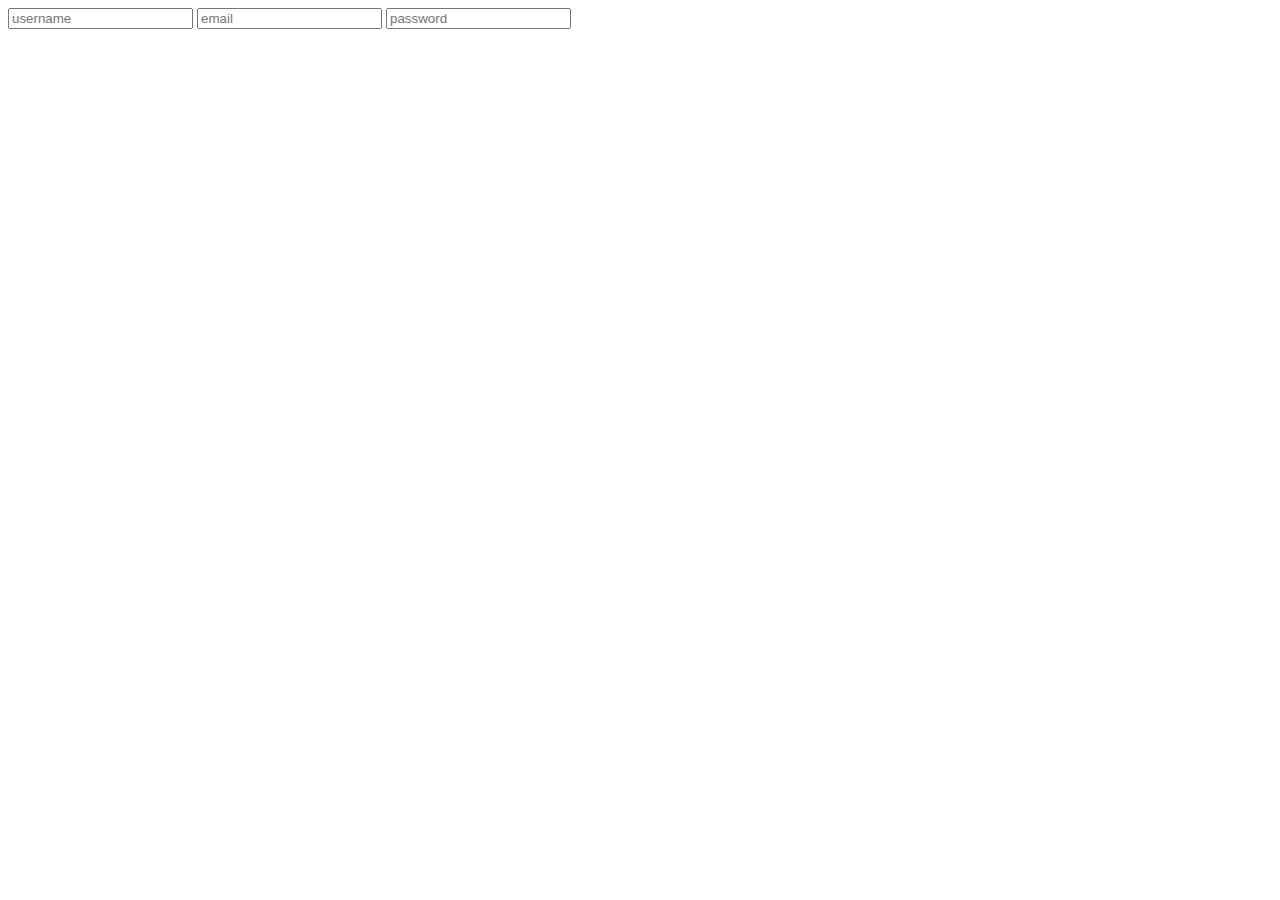
<file: signup.html>
<!DOCTYPE html>
<html lang="en">
<head>
    <meta charset="UTF-8">
    <meta http-equiv="X-UA-Compatible" content="IE=edge">
    <meta name="viewport" content="width=device-width, initial-scale=1.0">
    <title>Sign up page</title>
    <link rel="stylesheet" href="index.html">


</head>
<body>
    <form>
        <input  id="username" placeholder="username" type="text">
        <input  id="email" placeholder="email" type="text">
        <input  id="password" placeholder="password" type="text">
    </form>
</body>

</html>

<script>
    var form = document.querySelector("form");
    var userData = JSON.parse(localStorage.getItem("userData"));


    form.addEventListener("submit",function(event){
        event.preventDefault();
        var data = { 
            Email:form.email.value,
        }

        if(userData==null){
            alert("Create Account")
        }
        else if(userData.email == data.email && userData.password == data.password ){
            alert("Sign in Successful")
            localStorage.setItem("signin",JSON.stringift(userData))
        }
      else{
          alert("User DOes not exist ")
      }

    })
</script>
</file>
